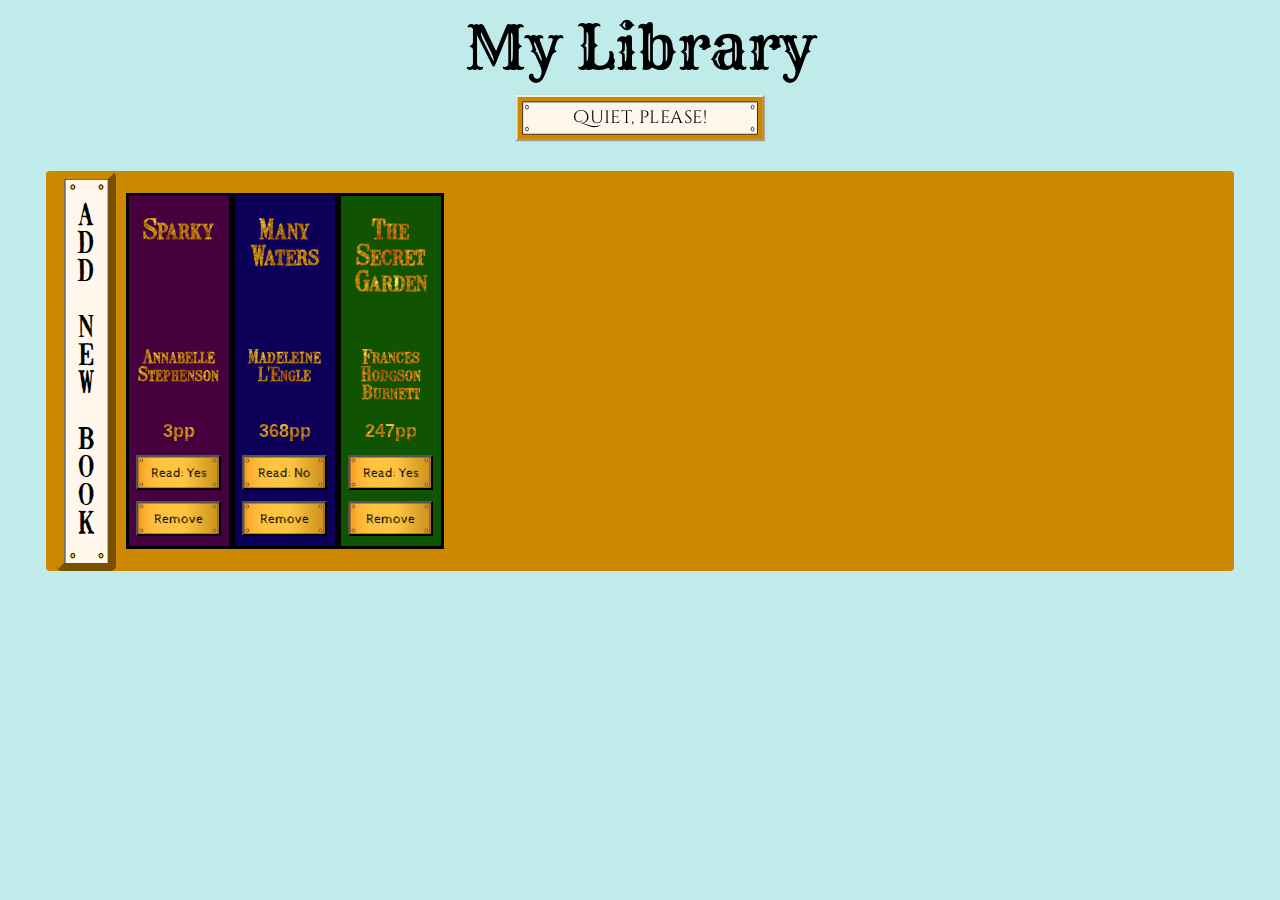
<file: index.html>
<!DOCTYPE html>
<html>
    <head>
        <meta charset="utf-8">
        <title>Library App</title>

        <link rel="stylesheet" href="styles.css">
        <link rel="preconnect" href="https://fonts.googleapis.com">
        <link rel="preconnect" href="https://fonts.gstatic.com" crossorigin>
        <link href="https://fonts.googleapis.com/css2?family=Allura&family=Berkshire+Swash&family=Cinzel+Decorative:wght@700&family=Kaushan+Script&family=Vast+Shadow&display=swap" rel="stylesheet">
        <link rel="preconnect" href="https://fonts.googleapis.com">
        <link rel="preconnect" href="https://fonts.gstatic.com" crossorigin>
        <link href="https://fonts.googleapis.com/css2?family=Cabin+Sketch:wght@400;700&family=Fredericka+the+Great&family=Miltonian&family=Rye&display=swap" rel="stylesheet">
        
        <script src="script.js" defer></script>
    </head>

    <body>
        <header>My Library</header>
        <h1 class="sign" id="quiet-sign">Quiet, please!</h1>
        
        <div id="library-shelf">
            <button id="new-book-btn" class="main-btn">A<br>D<br>D<br> <br>N<br>E<br>W<br> <br>B<br>O<br>O<br>K</button>
        </div>
        
        <form id="new-book-form" class="hidden">
            <button id="close-btn" type="button">X</button>
            <h1 id="form-header">Which book would you like to add?</h1>

            <label>Book Title: <input type="text" id="title-input" maxlength="30"></label>
            <label>Book Author: <input type="text" id="author-input" maxlength="40"></label>
            <label>Book Length: <input type="text" id="length-input" maxlength="5"></label>
            <label id="read-status-label" for="read-status">Have you read this book?</label>
                <select id="read-status">
                    <option value="Read: Yes">I have!</option>
                    <option value="Read: No">Not yet . . .</option>
                </select>

            <button type="button" id="submit-btn" class="main-btn">SUBMIT</button>
        </form>
    </body>
</html>
</file>
<file: styles.css>
@font-face {
    font-family: 'mailart_rubberstampregular';
    font-style: normal;
    font-weight: normal;
    src: url('files/MailartRubberstamp-Regular.woff') format('woff');
}

* {
    background-color:rgb(191, 235, 235);
    font-family:'Gill Sans', 'Gill Sans MT', Calibri, 'Trebuchet MS', sans-serif;
}

header {
    font-family: 'Rye', cursive; 
    font-size: 60px;
    margin-top: 10px;
    text-align: center;
}

h1 {
    background-color: #FFF7EC;
    font-family: 'Cinzel Decorative', cursive;
    font-size: 26px;
    font-weight: normal;
    margin: auto;
    text-align: center;
}

h2 {
    font-family: 'mailart_rubberstampregular';
    font-size: 26px;
}

h3 {
    font-family:'mailart_rubberstampregular';
    font-size:18px;
    font-weight:900;
    position:absolute;
    top:135px;
    vertical-align:top;
    width:100px;
}

h4 {
    bottom:80px;
    font-family: Helvetica, Arial, sans-serif;
    font-size: 18px;
    left: 50%;
    position:absolute;
    transform: translate(-50%, 0);
}

.sign {
    background-color:#cc8800;
    background-image: url(files/white-sign-background.svg);
    border: solid;
    border-style: outset;
    height: 60px;
    line-height: 60px;
    margin-top:0;
    transform: scale(.7);
    width: 350px;
}

.hidden {
    display: none !important;
}

#new-book-btn {
    background-color:#FFF7EC;
    background-image: url(files/white-button-background.svg);
    background-size:45px 385px;
    border-color:#cc8800;
    border-radius: 6px;
    border-width: 8px;
    color:black;
    font-size: 28px;
    font-family: 'mailart_rubberstampregular';
    height: 400px;
    margin-right:10px;
    width: 60px;
}

#library-shelf {
    background-color: #cc8800;
    background-image: url(http://www.transparenttextures.com/patterns/wood-pattern.png);
    border-radius: 4px;
    height: auto;
    margin-bottom: 20px;
    margin-left: 3%;
    margin-right: 3%;
    margin-top:20px;
    padding-left: 10px;
    padding-right: 20px;
}

.shelved-books {
    border: solid;
    display:inline-block;
    height: 350px;
    margin-bottom: 22px;
    margin-top: 22px;
    overflow-wrap: break-word;
    padding: 0px;
    position: relative;
    text-align: center;
    vertical-align: bottom;
    width:100px;
}

.gold-text {
    /* https://www.theblogmarket.co/create-gold-foil-text-with-css/ */
    background: -webkit-linear-gradient(transparent, transparent),
    url(files/Gold\ Leaf\ Background.jpeg.crdownload) repeat;
    background: -o-linear-gradient(transparent, transparent);
    background-clip: text;
    color:#c3a343;
    -webkit-background-clip: text;
    -webkit-text-fill-color: transparent;
}

.book-btns {
    background-color: #cccccc;
    background-image: url(files/gold-book-plate.svg);
    font-family: 'Cabin Sketch', cursive;
    height: 35px;
    left: 0;    
    margin-left: auto;
    margin-right: auto;
    right: 0;
    text-align: center;
    width: 85px;
}

.status-btn {
    bottom: 56px;
    position: absolute;
}

.remove-btn {
    bottom: 10px;
    position: absolute;
}

#new-book-form {
    background-color: #FFF7EC;
    border: solid;
    border-color:#FFF7EC;
    border-width: 1px 60px 210px 50px;
    height:300px;
    margin: auto;
    margin-top: 20px;
    outline:solid;
    width: 60%;
}

#close-btn {
    background-color: #FFF7EC;
    border: none;
    font-size: 25px;
    margin-left:-40px;
    margin-top:10px;
}

label {
    background-color: #FFF7EC;
    font-size: large;
}

input {
    background-color: white;
    border-radius: 6px;
    font-family: sans-serif;
    font-size: 16px;
    width: 60%;
    height: 30px;
    margin: 10px;
    margin-bottom: 20px;
    width: 100%;
}

select {
    background-color: white;
    font-size: larger;
    margin-left: 20px;
}

#read-status-label {
    font-size: x-large;
}

#submit-btn {
    background-color: white;
    border-radius: 6px;
    display: block;
    font-size: 30px;
    margin: 50px auto;
    width: auto;
}
</file>
